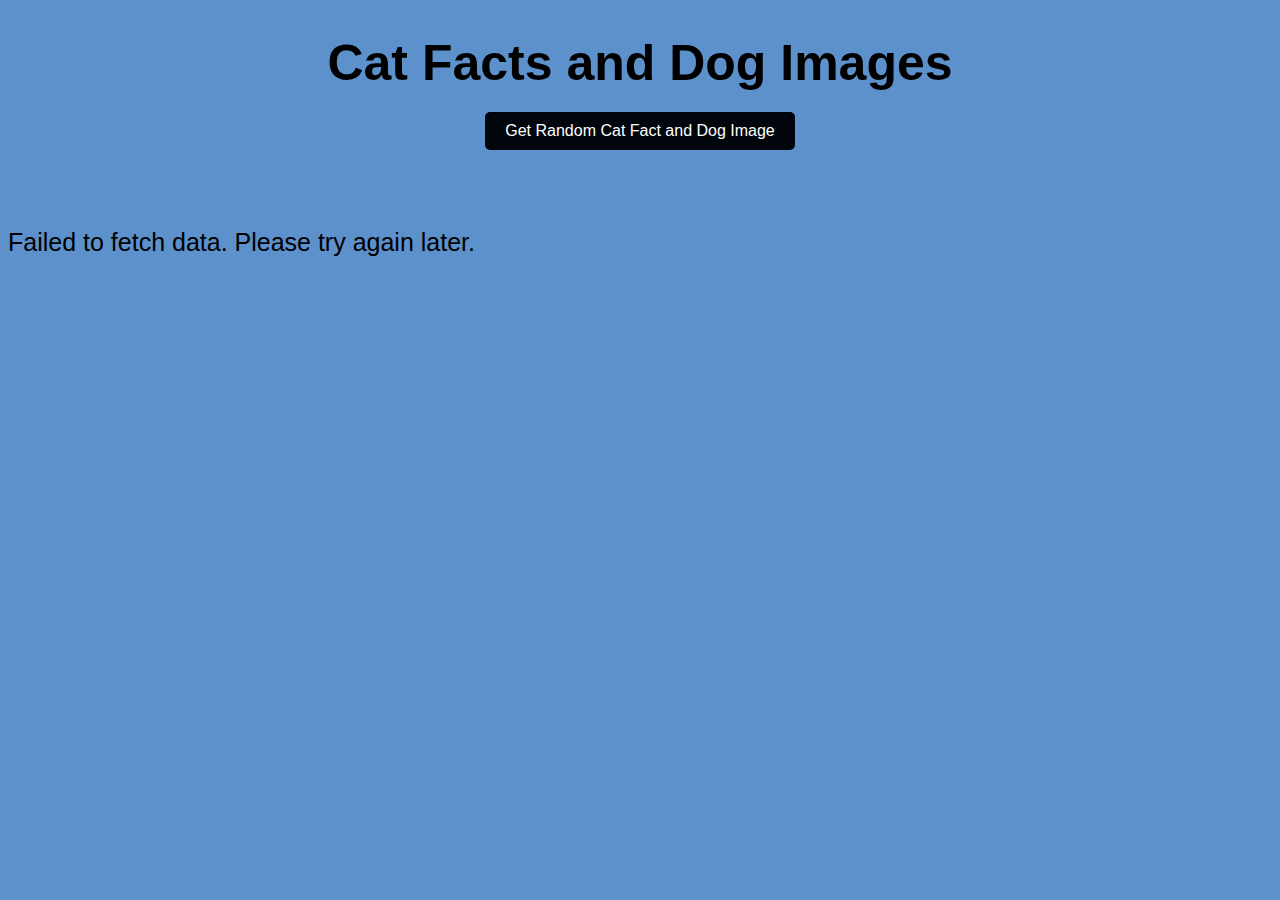
<file: 1.html>
<!DOCTYPE html>
<html>
<head>
  <title>Random Cat Facts and Dog Images</title>
</head>
<body>
<style>
body {
  font-family: Arial, sans-serif;
  font-size: 25px;
  padding: 0;
  background-color: #5c91cc;
}

.container {
  max-width: 600px;
  margin: 40px auto;
  padding: 20px;
  border: 1px solid #ccc;
  border-radius: 10px;
  background-color: #fff;
  box-shadow: 0 2px 5px rgba(0, 0, 0, 0.1);
}

h1 {
  text-align: center;
  margin-bottom: 20px;
}

button {
  display: block;
  margin: 20px auto;
  padding: 10px 20px;
  font-size: 16px;
  background-color: #01060d;
  color: #fff;
  border: none;
  border-radius: 5px;
  cursor: pointer;
}

button:hover {
  background-color: #0056b3;
}

.fact-container
.image-container {
  text-align: center;
  margin: 20px auto;
  padding: 10px;
  border: 1px solid #ccc;
  border-radius: 5px;
}

.image-container img {
  display: block;
  margin: 0 auto;
  max-width: 100%;
  max-height: 200px;
  border-radius: 5px;
  box-shadow: 0 2px 5px rgba(0, 0, 0, 0.1);
}
</style>
  <h1>Cat Facts and Dog Images</h1>
  <button id="getRandomData">Get Random Cat Fact and Dog Image</button>
  <br>
  <br>
  <div id="catFactContainer"></div>
  <br>
  <br>
  <br>
  <br>
  <br>
  <div id="dogImageContainer"></div>

  <script src="2.js"></script>
</body>
</html>
</file>
